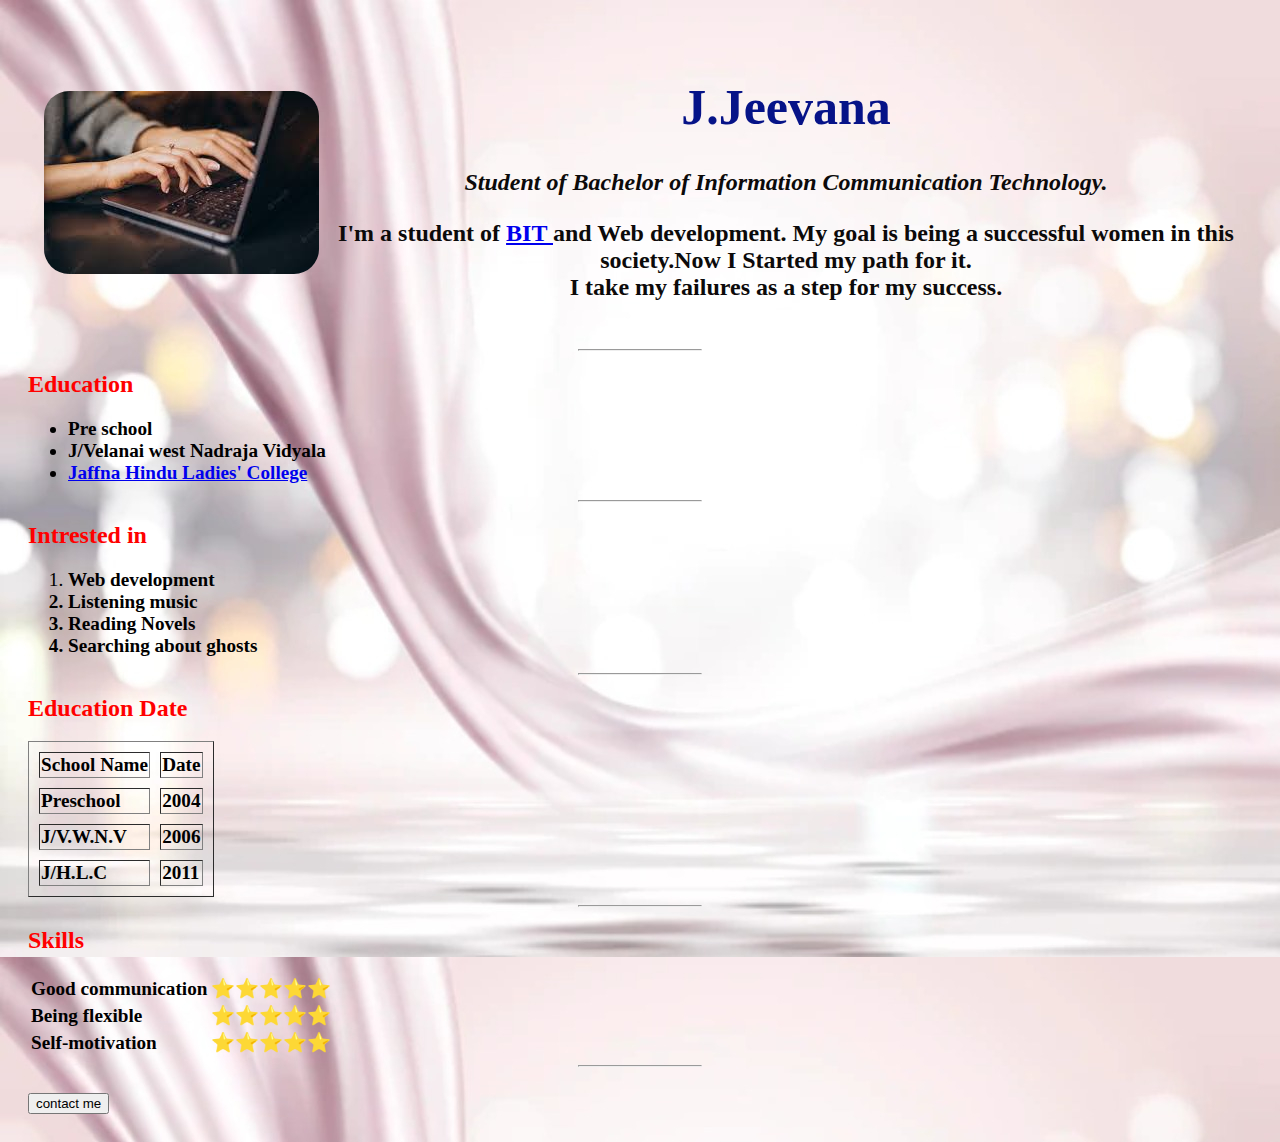
<file: index.html>
<!DOCTYPE html>
<html >
<head>

    <title>Jeevana Personal Website</title>
  
    <link rel="stylesheet" href="style.css">
</head>

 

   <table cellspacing="15">
        <tr>
          <td><img src="imagess.jpeg" alt="user img" >
          </td>
          <td>
            <h1>J.Jeevana</h1>
            <p><i><b>Student of  Bachelor of Information Communication Technology. </i></b> </p>
            <p><b>I'm a student of <a href="https://www.BIT.lk/" target="blank">BIT </a>and Web development. My goal is being a successful women in this society.Now I Started my path for it.<br>I take my failures as a step for my success.</br></b> </p>
        </td>
        </tr>
    </table>
    <hr>
    <h2>Education</h2>
      <ul>
        <li><b>Pre school</li>
        <li>J/Velanai west Nadraja Vidyala</li>
        <li><a href="http://m-jhlc.mysch.lk/" trget="blank"> Jaffna Hindu Ladies' College</a></b> </li>
      </ul>
    <hr>
    <h2>Intrested in</h2>
       <ol>
         <li><b>Web development</li>
         <li>Listening music</li>
         <li>Reading Novels</li>
         <li>Searching about ghosts<b></li>
       </ol>
    <hr>
  <h2>Education Date</h2>
    <table border="1px" cellspacing="10";>
      <thead>
      <tr>
        <td><b>
          School Name
        </td>
        <td><b>Date</td>
      </tr>
      </thead>
      <tbody>
        <tr>
          <td><b>Preschool</td>
          <td><b>2004</td>
        </tr>
        <tr>
          <td><b>J/V.W.N.V</td>
          <td><b>2006</td>
        </tr>
        <tr>
          <td><b>J/H.L.C</td>
          <td><b>2011</td>
        </tr>
      </tbody>
    </table>
    <hr>
      <h2>Skills</h2>
        <table>
          <tr>
            <td><b>Good communication</td>
            <td>&#x2B50;&#x2B50;&#x2B50;&#x2B50;&#x2B50; </td>
          </tr>
          <tr>
            <td><b>Being flexible</td>
            <td>&#x2B50;&#x2B50;&#x2B50;&#x2B50;&#x2B50;</td>
          </tr>
          <tr>
             <td><b>Self-motivation</td>
             <td>&#x2B50;&#x2B50;&#x2B50;&#x2B50;&#x2B50;</td>
            </tr>
        </table>

    <hr>
    <br>
    <a href="contact me.html" target="_blank" title="Click to join Jeevana">
      <input type="submit" name="contact me" value="contact me"></a>
</body>
</html>
</file>
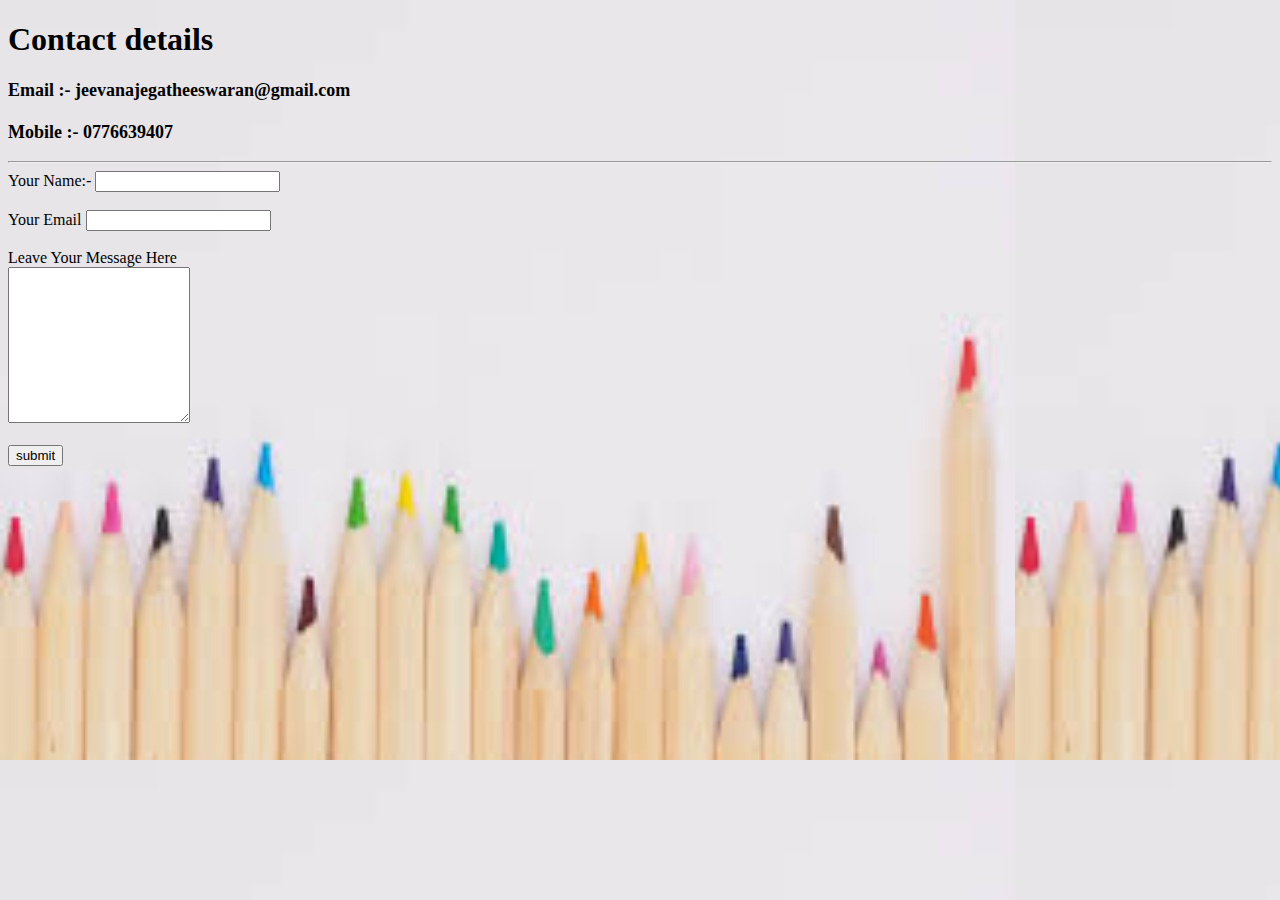
<file: contact me.html>
<!DOCTYPE html>
<html>
  <head>
    <title>Contact Details</title>
    <style>
      body {background-image: url("coback.jpeg") ;
    }
      p{
        font-size: large;
        font-weight: bold;
      }
      
      </style>
  </head>
  <body>
    <h1> Contact details </h1>
    <p>
      Email :- jeevanajegatheeswaran@gmail.com <br><br>

      Mobile :- 0776639407
    </p>
    <hr>
  <form class="" action="index.html" method="post">
    <label for="u name">Your Name:-</label>
    <input type="text" name="uname"><br><br>

    <label for="u email">Your Email</label>
    <input type="text" name="u email"><br><br>

    <label for="u message">  Leave Your Message Here </label><br>
    <textarea name="u message" rows="10" cols="20"></textarea><br><br>

    <input type="submit" name="submit" value="submit">

  </form>

  </body>
</html>
</file>
<file: style.css>
h1 {
  color : #061388;
  text-align: center;
  font-size: 50px;
  font-weight: bolder;

}

p {
  color :rgb(12, 10, 10);
  text-align: center;
  font-size: x-large;
}
  
img{
  border-radius:25px;
  padding:auto;

}
hr {
  border color :black;
  width: 10%;
}

body {
  background-image: url("pro.jpg");
  background-repeat: repeat-y  ;
  background-size: auto;
  padding: 20px;
  align-content: center;
  border-radius: 25px;
  
    
  
}

 li:before {

  color: red;
  font-weight: bold;
  display: inline-block;
  width: 1em;
  margin-left: -1em;
  font-size: large;
  
}

li{
  font-size: larger;
  
}

h2 { 
  color: red;
font-weight: bold;
font-size:first-line;
}

td{
  font-size: larger;
}




a:visited {
  color:green;
}


a:hover {
  color: orangered;
}


a:active {
  color: blue;
}
</file>
